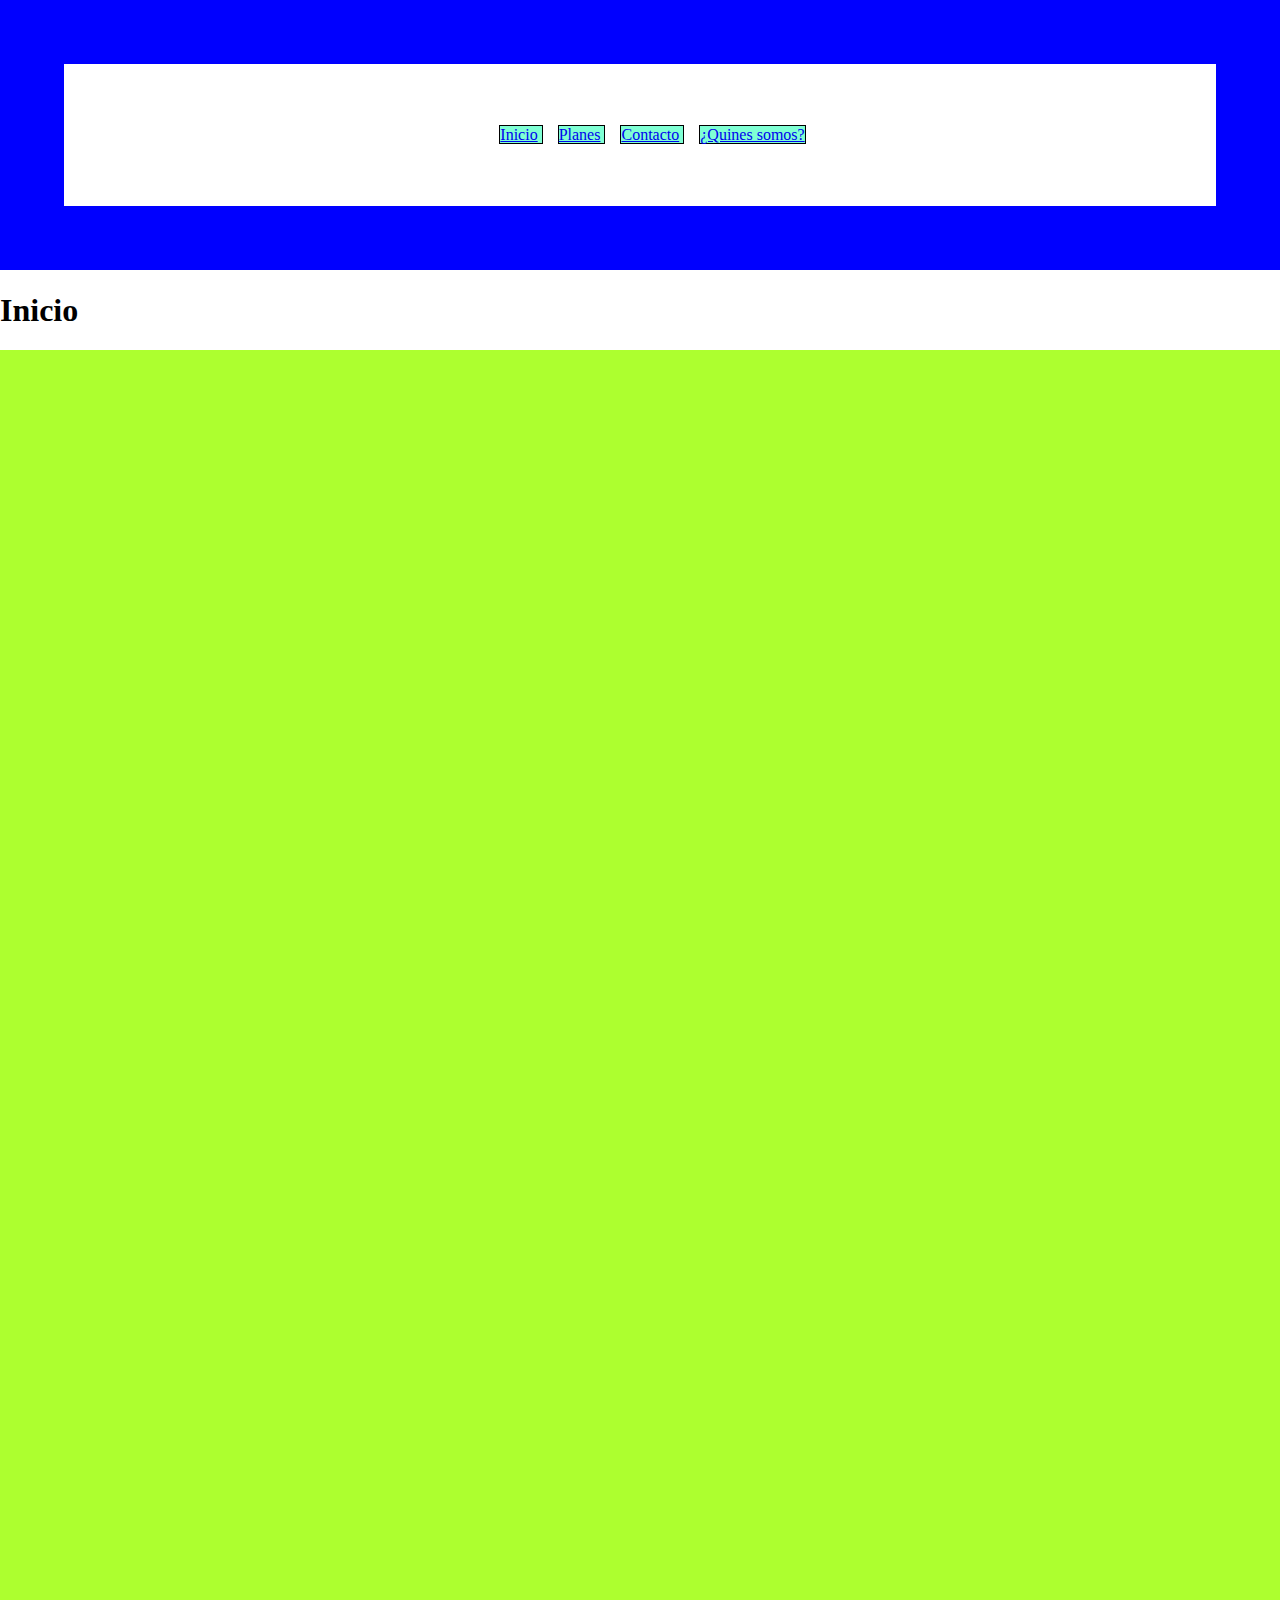
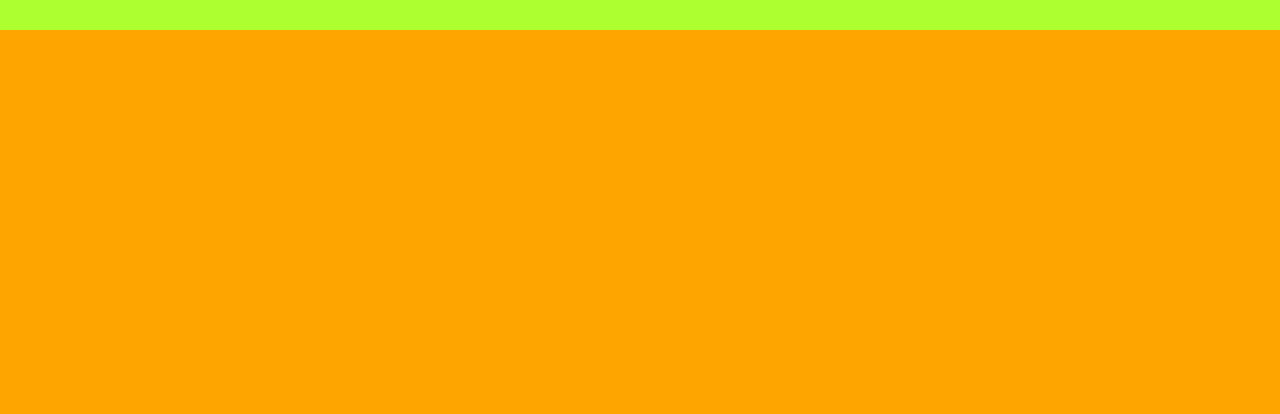
<file: Index.html>
<!DOCTYPE html>
<html lang="en">
<head>
    <meta charset="UTF-8">
    <meta http-equiv="X-UA-Compatible" content="IE=edge">
    <meta name="viewport" content="width=device-width, initial-scale=1.0">
    <title>codoAcodo</title>
    <link rel="stylesheet" href="./assets/css/codoAcodo.css">
</head>
<body>
    <header>
        <nav>
            <ol>
                <li>
                    <a href="./Index.html">Inicio</a>
                </li>
                <li>
                    <a href="./assets/pages/planes.html">Planes</a>
                </li>
                <li>
                    <a href="./assets/pages/contacto.html">Contacto</a>
                </li>
                <li>
                    <a href="./assets/pages/somos.html">¿Quines somos?</a>
                </li>
            </ol>
        </nav>
    </header>
<main>
    <h1>Inicio</h1>
</main>
<article>   

</article>
<footer>    

</footer>
</body>
</html>
</file>
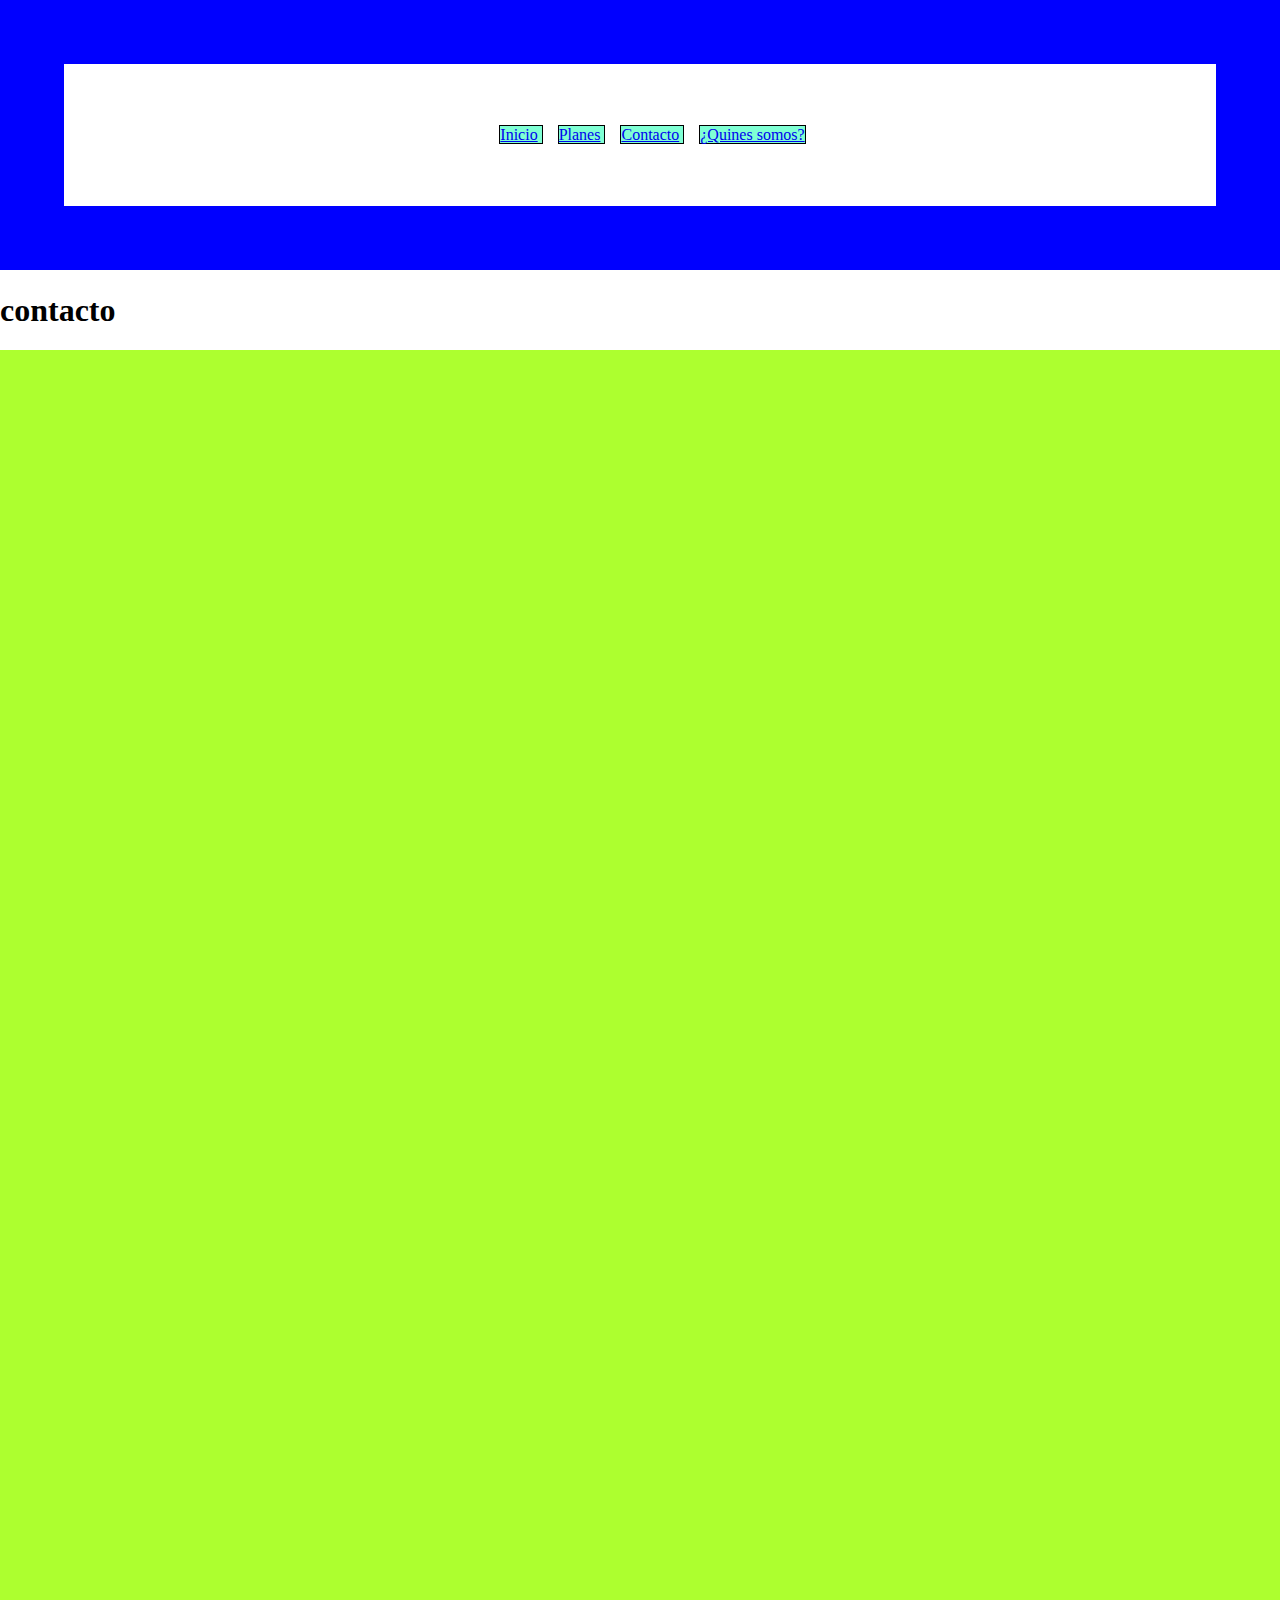
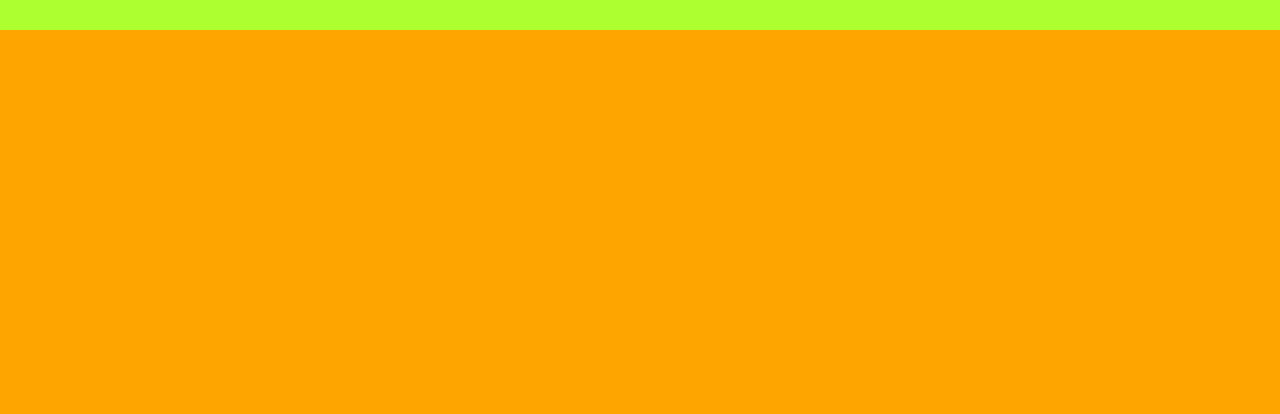
<file: assets/pages/contacto.html>
<!DOCTYPE html>
<html lang="en">
<head>
    <meta charset="UTF-8">
    <meta http-equiv="X-UA-Compatible" content="IE=edge">
    <meta name="viewport" content="width=device-width, initial-scale=1.0">
    <title>codoAcodo</title>
    <link rel="stylesheet" href="./../css/codoAcodo.css">
</head>
<body>
    <header>
        <nav>
            <ol>
                <li>
                    <a href="./../../Index.html">Inicio</a>
                </li>
                <li>
                    <a href="./planes.html">Planes</a>
                </li>
                <li>
                    <a href="./contacto.html">Contacto</a>
                </li>
                <li>
                    <a href="./somos.html">¿Quines somos?</a>
                </li>
            </ol>
        </nav>
    </header>
<main>
    <h1>contacto</h1>
</main>
<article>   

</article>
<footer>    

</footer>
</body>
</html>
</file>
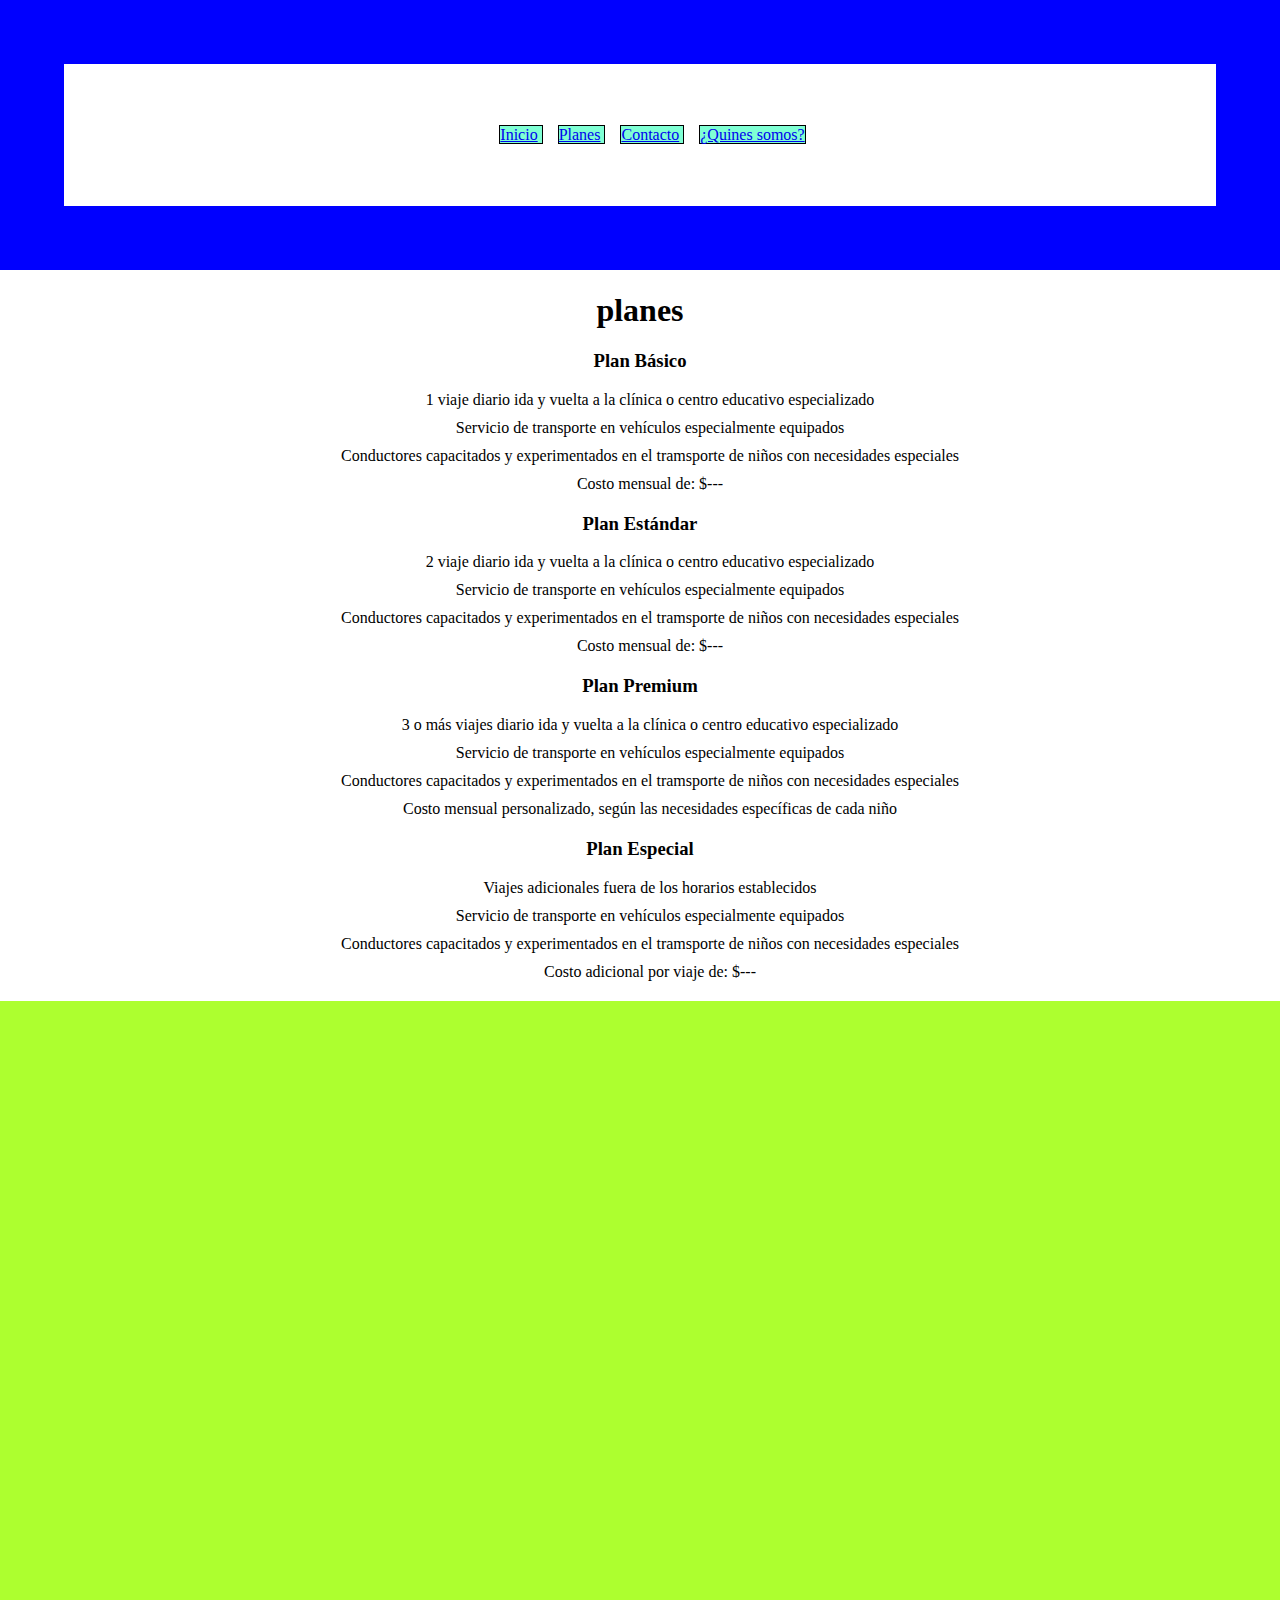
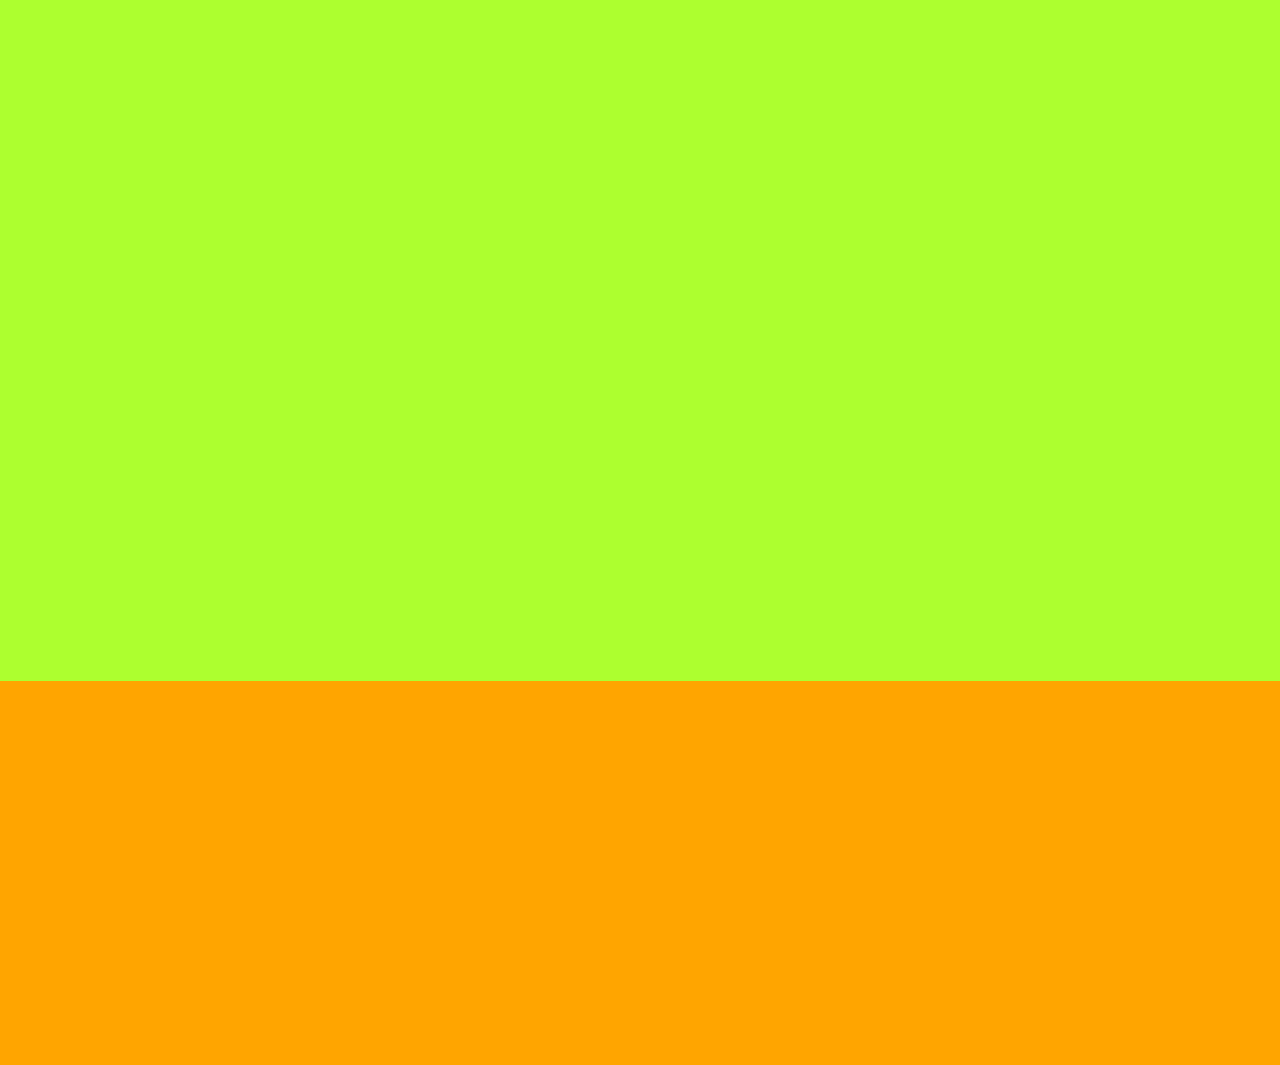
<file: assets/pages/planes.html>
<!DOCTYPE html>
<html lang="en">
<head>
    <meta charset="UTF-8">
    <meta http-equiv="X-UA-Compatible" content="IE=edge">
    <meta name="viewport" content="width=device-width, initial-scale=1.0">
    <title>codoAcodo</title>
    <link rel="stylesheet" href="./../css/codoAcodo.css">
    <link rel="stylesheet" href="./../css/planes/planes.css">
</head>
<body>
    <header>
        <nav>
            <ol>
                <li>
                    <a href="./../../Index.html">Inicio</a>
                </li>
                <li>
                    <a href="./planes.html">Planes</a>
                </li>
                <li>
                    <a href="contacto.html">Contacto</a>
                </li>
                <li>
                    <a href="./somos.html">¿Quines somos?</a>
                </li>
            </ol>
        </nav>
    </header>
<main>
    <h1>planes</h1>
    <div class="planes">
        <h3>Plan Básico</h3>
        <ul>
            <li>1 viaje diario ida y vuelta a la clínica o centro educativo especializado</li>
            <li>Servicio de transporte en vehículos especialmente equipados</li>
            <li>Conductores capacitados y experimentados en el tramsporte de niños con necesidades especiales</li>
            <li>Costo mensual de: $---</li>
        </ul>
    </div>

    <div class="planes">
        <h3>Plan Estándar</h3>        
        <ul>
            <li>2 viaje diario ida y vuelta a la clínica o centro educativo especializado</li>
            <li>Servicio de transporte en vehículos especialmente equipados</li>
            <li>Conductores capacitados y experimentados en el tramsporte de niños con necesidades especiales</li>
            <li>Costo mensual de: $---</li>
        </ul>
    </div>

    <div class="planes">
        <h3>Plan Premium</h3>
        <ul>
            <li>3 o más viajes diario ida y vuelta a la clínica o centro educativo especializado</li>
            <li>Servicio de transporte en vehículos especialmente equipados</li>
            <li>Conductores capacitados y experimentados en el tramsporte de niños con necesidades especiales</li>
            <li>Costo mensual personalizado, según las necesidades específicas de cada niño</li>
        </ul>
    </div>

    <div class="planes">
        <h3>Plan Especial</h3>
        <ul>
            <li>Viajes adicionales fuera de los horarios establecidos</li>
            <li>Servicio de transporte en vehículos especialmente equipados</li>
            <li>Conductores capacitados y experimentados en el tramsporte de niños con necesidades especiales</li>
            <li>Costo adicional por viaje de: $---</li>
        </ul>
    </div>

</main>
<article>   

</article>
<footer>    

</footer>
</body>
</html>
</file>
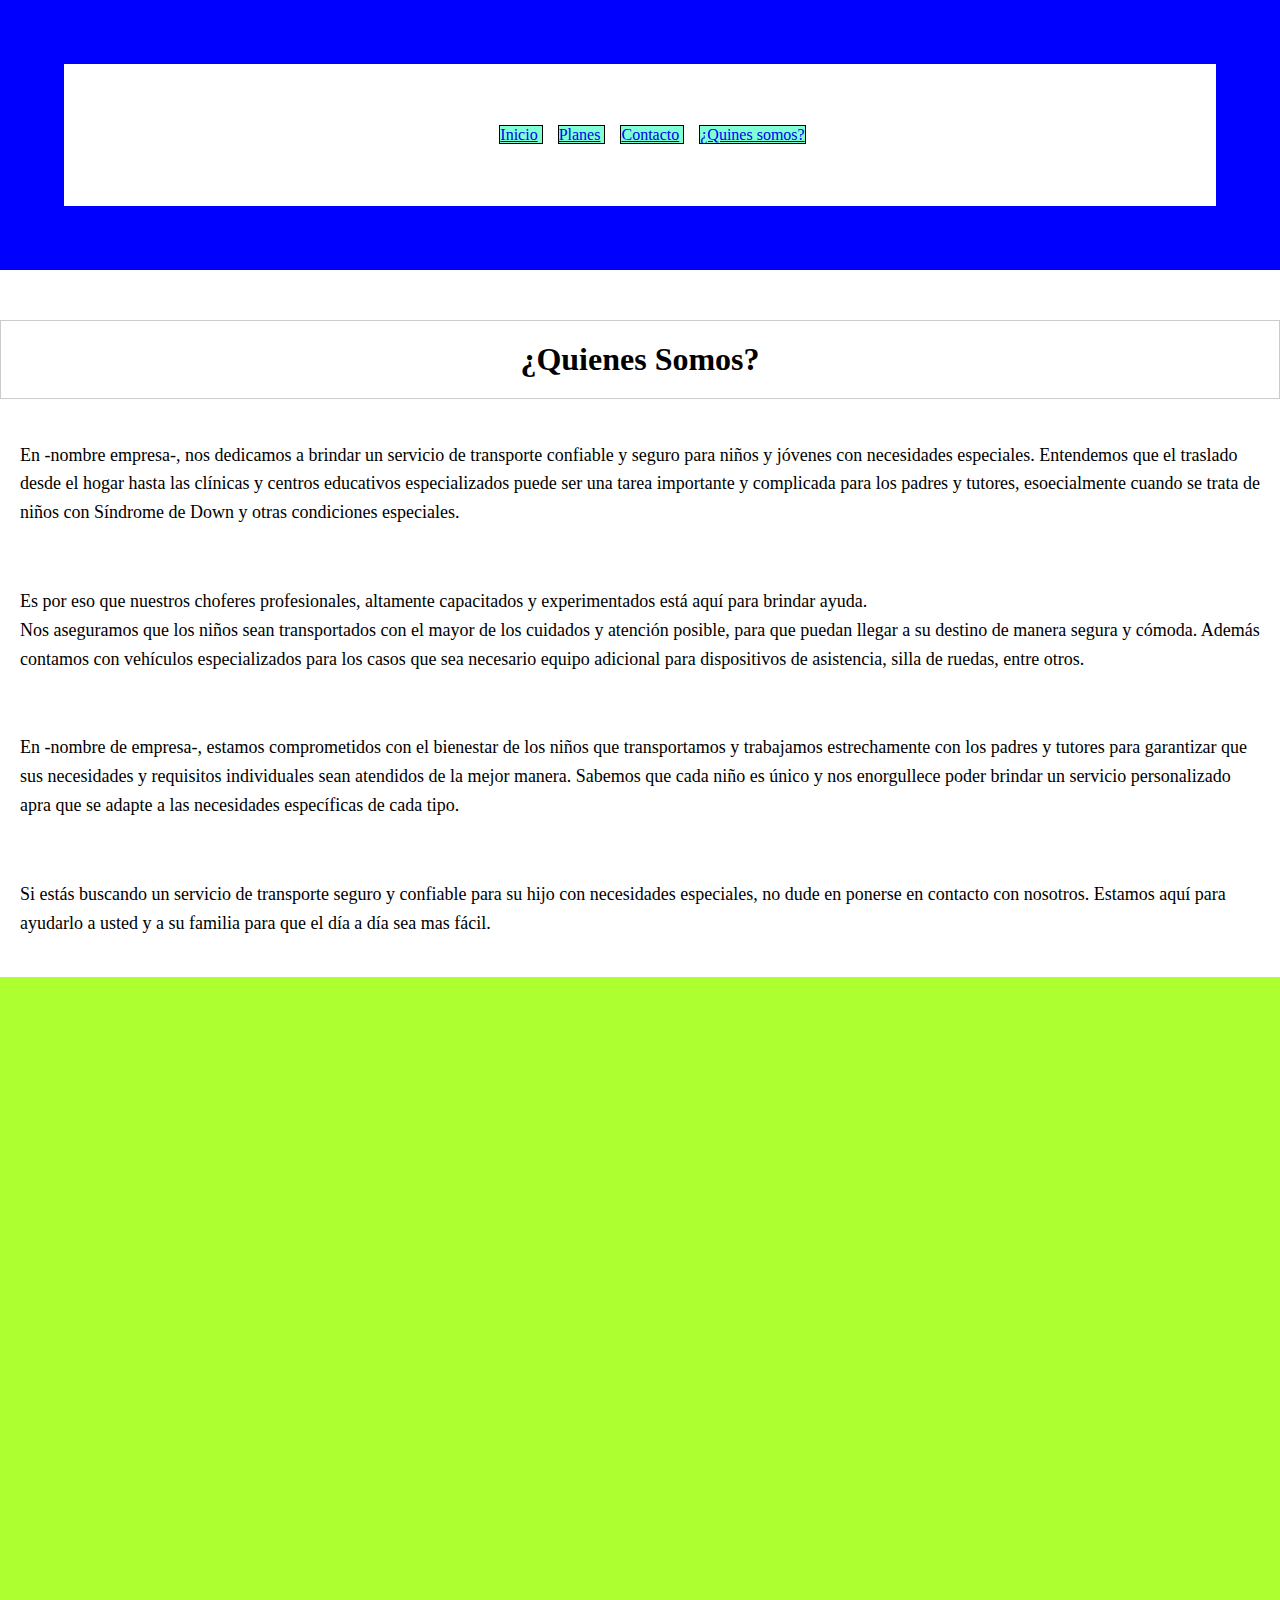
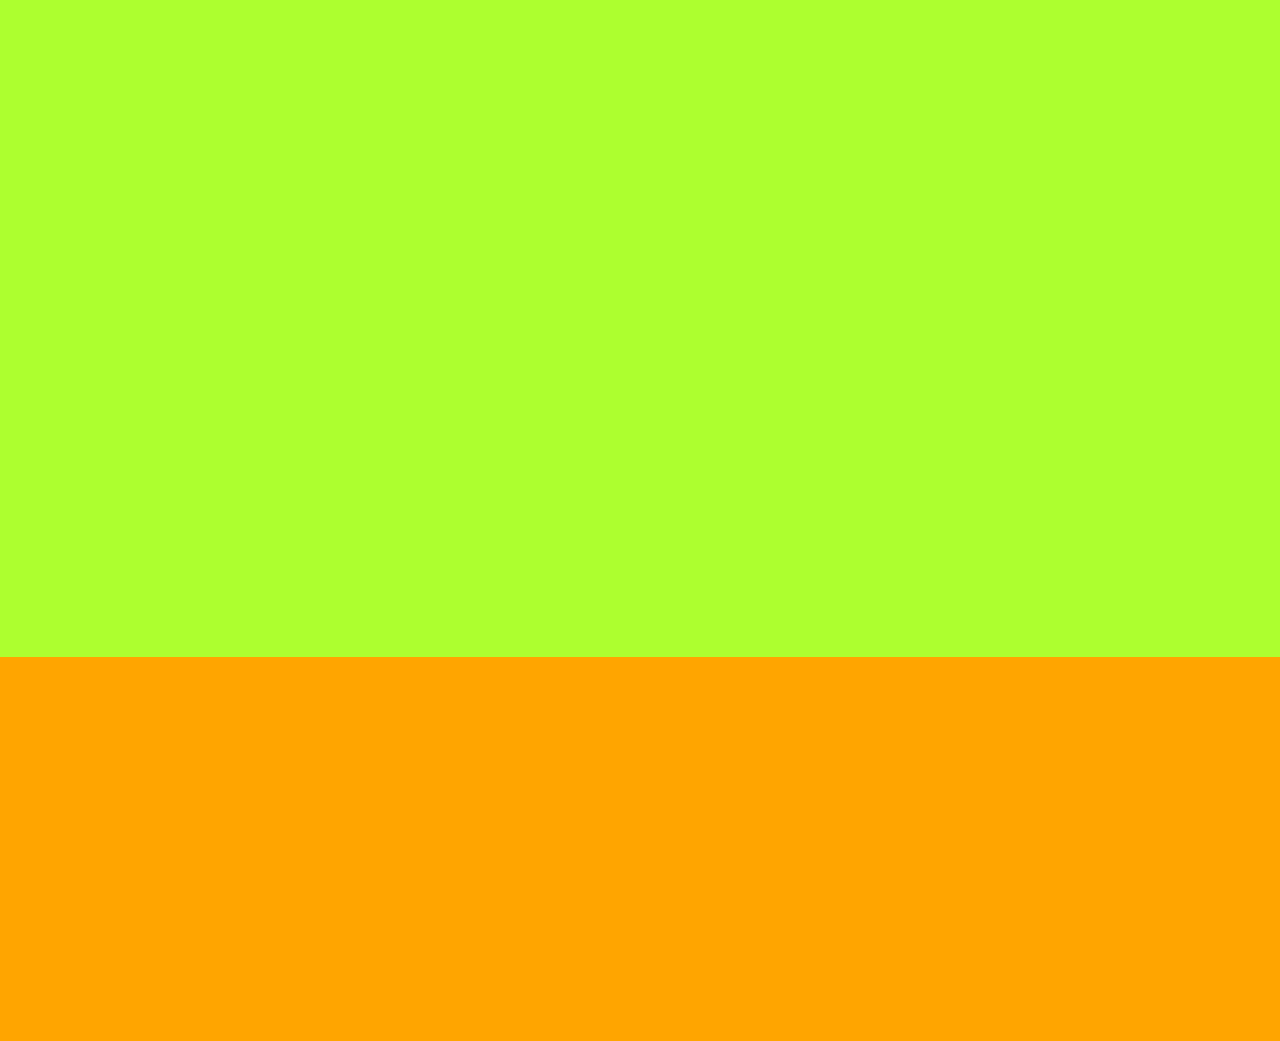
<file: assets/pages/somos.html>
<!DOCTYPE html>
<html lang="en">
<head>
    <meta charset="UTF-8">
    <meta http-equiv="X-UA-Compatible" content="IE=edge">
    <meta name="viewport" content="width=device-width, initial-scale=1.0">
    <title>codoAcodo</title>
    <link rel="stylesheet" href="./../css/codoAcodo.css">
    <link rel="stylesheet" href="./../css/somos/somos.css">
</head>
<body>
    <header>
        <nav>
            <ol>
                <li>
                    <a href="./../../Index.html">Inicio</a>
                </li>
                <li>
                    <a href="./planes.html">Planes</a>
                </li>
                <li>
                    <a href="./contacto.html">Contacto</a>
                </li>
                <li>
                    <a href="./somos.html">¿Quines somos?</a>
                </li>
            </ol>
        </nav>
    </header>
<main>
    <h1>¿Quienes Somos?</h1>
    <p> En -nombre empresa-, nos dedicamos a brindar un servicio de transporte confiable y seguro para niños y jóvenes con necesidades especiales. Entendemos que el traslado desde el hogar hasta las clínicas y centros educativos especializados puede ser una tarea importante y complicada para los padres y tutores, esoecialmente cuando se trata de niños con Síndrome de Down y otras condiciones especiales.</p>
    <p>Es por eso que nuestros choferes profesionales, altamente capacitados y experimentados está aquí para brindar ayuda.<br> Nos aseguramos que los niños sean transportados con el mayor de los cuidados y atención posible, para que puedan llegar a su destino de manera segura y cómoda. Además contamos con vehículos especializados para los casos que sea necesario equipo adicional para dispositivos de asistencia, silla de ruedas, entre otros.</p>
    <p>En -nombre de empresa-, estamos comprometidos con el bienestar de los niños que transportamos y trabajamos estrechamente con los padres y tutores para garantizar que sus necesidades y requisitos individuales sean atendidos de la mejor manera. Sabemos que cada niño es único y nos enorgullece poder brindar un servicio personalizado apra que se adapte a las necesidades específicas de cada tipo.</p>
    <p>Si estás buscando un servicio de transporte seguro y confiable para su hijo con necesidades especiales, no dude en ponerse en contacto con nosotros. Estamos aquí para ayudarlo a usted y a su familia para que el día a día sea mas fácil.</p>



</main>
<article>   

</article>
<footer>    

</footer>
</body>
</html>
</file>
<file: assets/css/codoAcodo.css>
body{

    margin: 0%;
}
header{
    background-color: blue;
    padding: 5%;
    margin: 0%;
}
nav{
    background-color: white;
    padding: 4%;
    margin: 0%;
}
nav > ol{
    list-style-type: none;
    text-align: center;
}
nav > ol > li{
    background-color: aquamarine;
    border: black 1px solid;
    display: inline;
    margin-right: 15px;
}
a:hover{
    color:black;

}
article{
    background-color: greenyellow;
    padding: 50%;
    margin: 0%;
}
footer{
    background-color: orange;
    padding: 15%;
    margin: 0%;
}
</file>
<file: assets/css/planes/planes.css>
main{
    text-align: center;
}
ul{

    list-style-type: disc;
    list-style-position: outside;
    margin: 0 0 20px 0;
    padding: 0 0 0 20px;
}

div > ul > li{
display: block;
    margin-bottom: 10px;
}
</file>
<file: assets/css/somos/somos.css>
p{
    font-size: 18px;
  line-height: 1.6;
  margin-bottom: 20px;
  padding: 20px;
}

h1{
    text-align: center;
    background-color: #fff;
    padding: 20px;
    border: 1px solid #ccc;
    margin-top: 50px;
    

}
</file>
